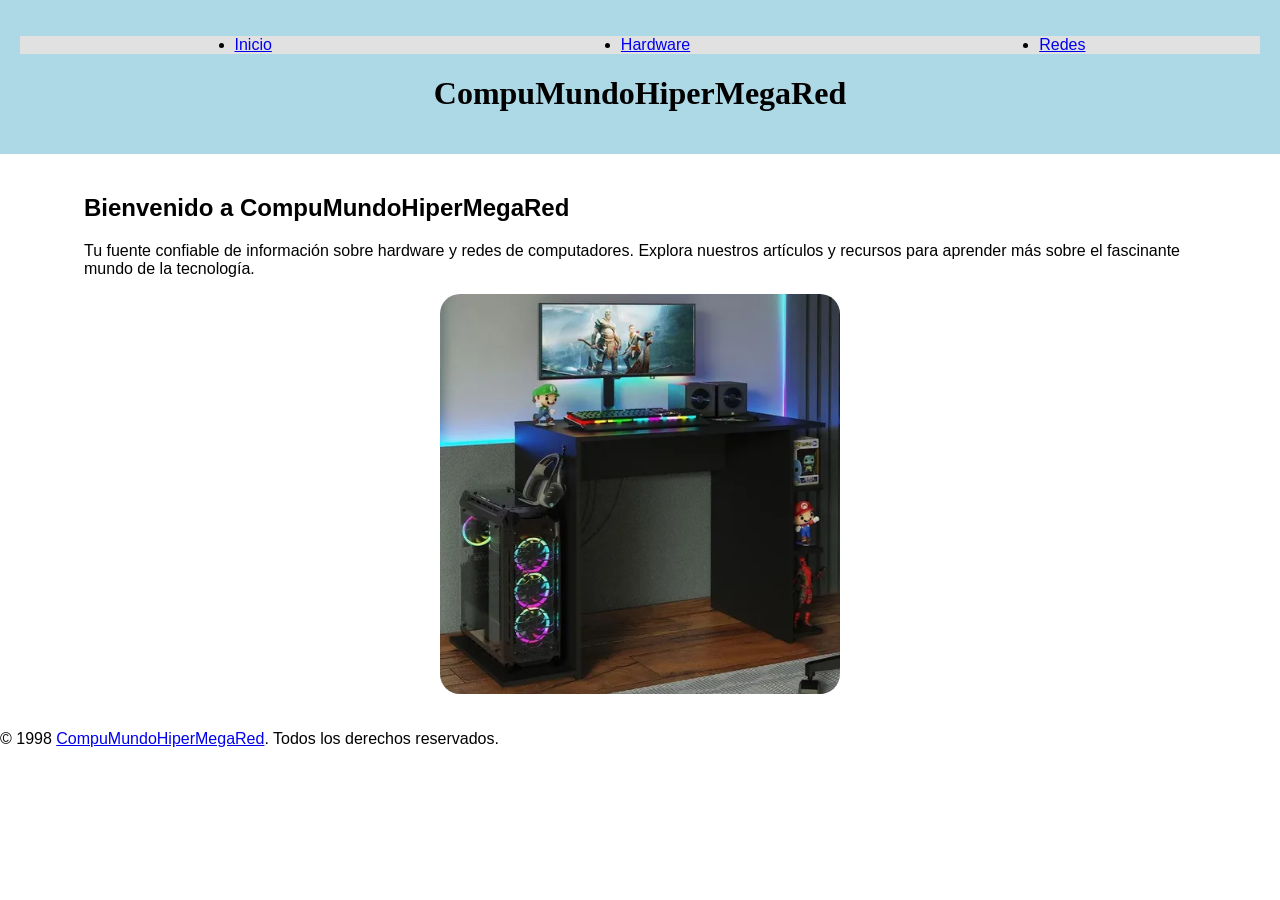
<file: Final-progejct/index.html>
<!DOCTYPE html>
<html lang="es">

<head>
    <meta charset="UTF-8">
    <title>CompuMundoHiperMegaRed</title>
    <link rel="stylesheet" href="css/style.css">
</head>

<body>
    <a class="skip-link" href="#main-content">Saltar al contenido principal</a>
    <header>
        <nav>
            <ul>
                <li><a href="index.html">Inicio</a></li>
                <li><a href="hardware.html">Hardware</a></li>
                <li><a href="network.html">Redes</a></li>
            </ul>
        </nav>
    <h1>CompuMundoHiperMegaRed</h1>
    </header>
    
    <main id="main-content">
        <section id="page1">
            <h2> Bienvenido a CompuMundoHiperMegaRed</h2>
            <p>Tu fuente confiable de información sobre hardware y redes de computadores. 
                Explora nuestros artículos y recursos para aprender más sobre el fascinante mundo de la tecnología.</p>
            <div id="desk-image">
                <img src="images/computador.jpg" alt="Imagen de computadora">
            </div>
        </section>
    </main>
    
</body>

<footer>
    <p>© 1998 <a href="https://www.youtube.com/watch?v=uhD4fFETQhY" target="_blank">CompuMundoHiperMegaRed</a>. Todos los derechos reservados.</p>
</footer>

</html>
</file>
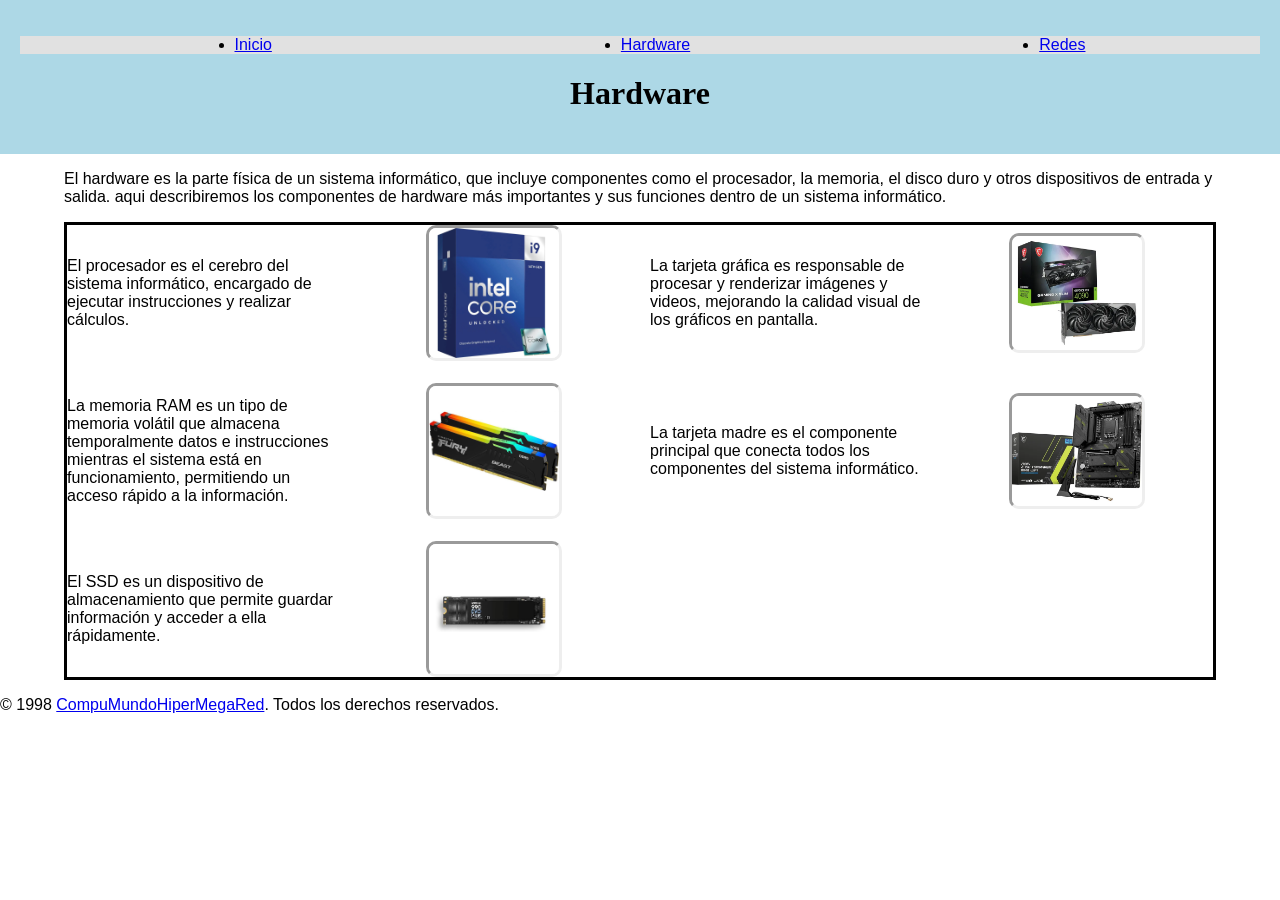
<file: Final-progejct/hardware.html>
<!DOCTYPE html>
<html lang="es">

<head>
    <meta charset="UTF-8">
    <title>Hardware</title>
    <link rel="stylesheet" href="css/style.css">
</head>

<body>
    <a class="skip-link" href="index.html#main-content">Saltar al contenido principal</a>
    <header>
        <nav>
            <ul>
                <li><a href="index.html">Inicio</a></li>
                <li><a href="hardware.html">Hardware</a></li>
                <li><a href="network.html">Redes</a></li>
            </ul>
        </nav>

    <h1>Hardware</h1>
    </header>
    
    <main>
    <p>El hardware es la parte física de un sistema informático, que incluye componentes como el procesador, la memoria, el disco duro y otros dispositivos de entrada y salida.
        aqui describiremos los componentes de hardware más importantes y sus funciones dentro de un sistema informático.
    </p>
    <div class="hardware-images">
        <p>El procesador es el cerebro del sistema informático, encargado de ejecutar instrucciones y realizar cálculos.</p>
        <img src="images/procesador.jpg" alt="Procesador">
        <p>La tarjeta gráfica es responsable de procesar y renderizar imágenes y videos, mejorando la calidad visual de los gráficos en pantalla.</p>
        <img src="images/gpu.jpg" alt="Tarjeta gráfica">
        <p>La memoria RAM es un tipo de memoria volátil que almacena temporalmente datos e instrucciones mientras el sistema está en funcionamiento, permitiendo un acceso rápido a la información.</p>
        <img src="images/ram.jpg" alt="Memoria RAM">
        <p> La tarjeta madre es el componente principal que conecta todos los componentes del sistema informático.</p>
        <img src="images/motherboard.jpg" alt="Tarjeta madre">
        <p>El SSD es un dispositivo de almacenamiento que permite guardar información y acceder a ella rápidamente.</p>
        <img src="images/ssd.jpg" alt="Unidad de almacenamiento SSD">
    </div>
    </main>

</body>

<footer>
    <p>© 1998 <a href="https://www.youtube.com/watch?v=uhD4fFETQhY" target="_blank">CompuMundoHiperMegaRed</a>. Todos los derechos reservados.</p>
</footer>

</html>
</file>
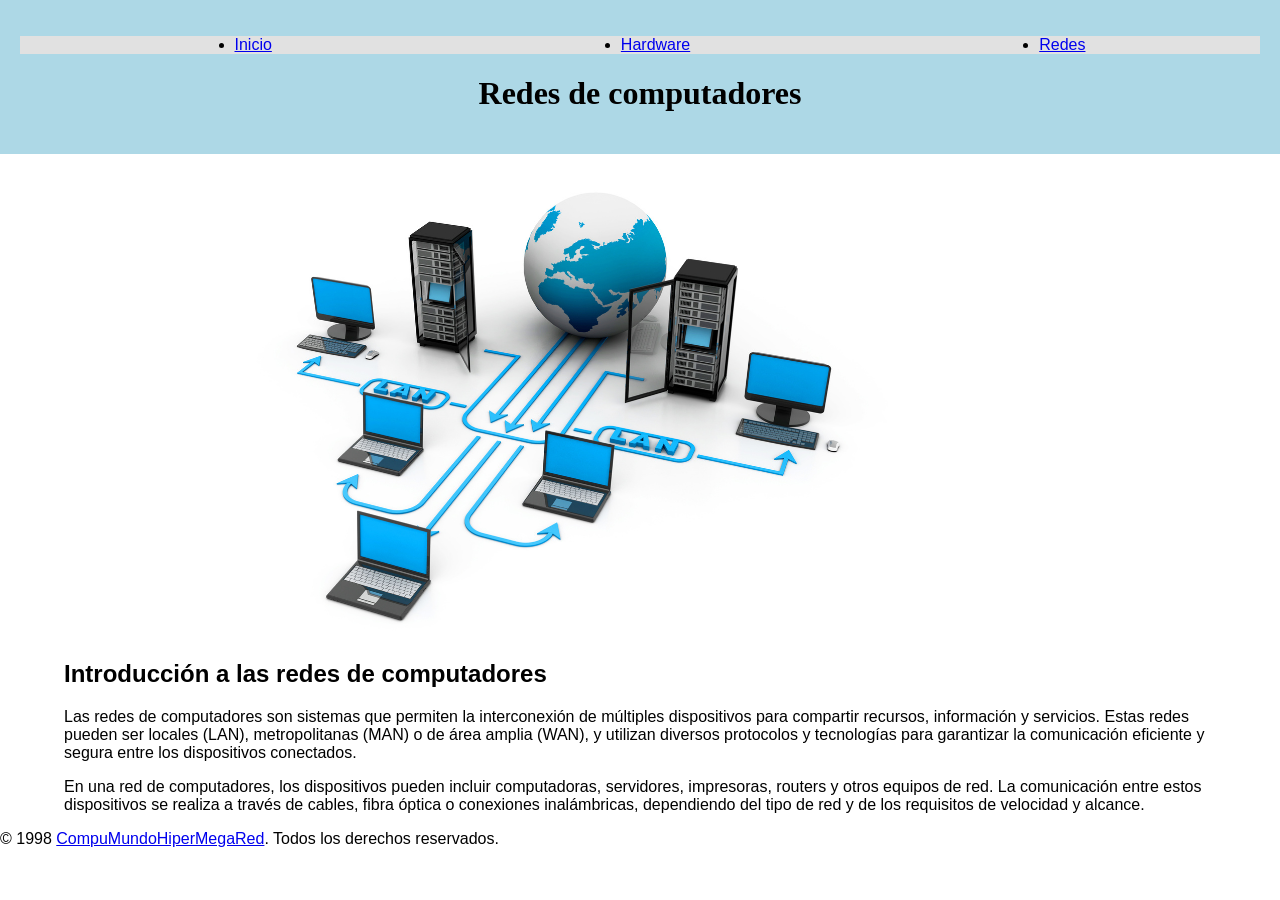
<file: Final-progejct/network.html>
<!DOCTYPE html>
<html lang="es">

<head>
    <meta charset="UTF-8">
    <title>Redes</title>
    <link rel="stylesheet" href="css/style.css">
</head>

<body>
    <a class="skip-link" href="index.html#main-content">Saltar al contenido principal</a>
    <header>
        <nav>
            <ul>
                <li><a href="index.html">Inicio</a></li>
                <li><a href="hardware.html">Hardware</a></li>
                <li><a href="network.html">Redes</a></li>
            </ul>
        </nav>

    <h1>Redes de computadores</h1>
    </header>
    
    <main>
    <div id="network-images">
        <img src="images/red.jpg" alt="Red de área local">
    </div> 
    
    <h2>Introducción a las redes de computadores</h2>
        <p>Las redes de computadores son sistemas que permiten la interconexión de múltiples dispositivos para compartir recursos, información y servicios. Estas redes pueden ser locales (LAN), metropolitanas (MAN) o de área amplia (WAN), y utilizan diversos protocolos y tecnologías para garantizar la comunicación eficiente y segura entre los dispositivos conectados.</p>
        <p>En una red de computadores, los dispositivos pueden incluir computadoras, servidores, impresoras, routers y otros equipos de red. La comunicación entre estos dispositivos se realiza a través de
           cables, fibra óptica o conexiones inalámbricas, dependiendo del tipo de red y de los requisitos de velocidad y alcance.</p>
    </main>
</body>

<footer>
    <p>© 1998 <a href="https://www.youtube.com/watch?v=uhD4fFETQhY" target="_blank">CompuMundoHiperMegaRed</a>. Todos los derechos reservados.</p>
</footer>

</html>
</file>
<file: Final-progejct/css/style.css>
/* =========================
   1. ESTILOS GENERALES
   ========================= */
.skip-link {
    position: absolute;
    left: -9999px;
}

.skip-link:focus {
    left: 20px;
}
body {
    font-family: Arial, sans-serif;
    font-size: 16px;
    margin: 0;
    padding: 0;
}


/* =========================
   2. ENCABEZADO
   ========================= */

header {
    background-color: lightblue;
    padding: 20px;
}

header h1 {
    font-family: georgia, serif;
    text-align: center;
}


/* =========================
   3. NAVEGACIÓN
   ========================= */

nav ul{
    display: flex;
    justify-content: space-around;
    background-color: #e1e1e1;
}


/* =========================
   4. CONTENIDO PRINCIPAL
   ========================= */

main {
    width: 90%;
    margin: 0 auto;
}



section {
    padding: 20px;
}


/* =========================
   5. IMÁGENES
   ========================= */
/* Estilo para la imágenen primera pagina */

#desk-image {
    display: flex;
    justify-content: center;
}

#desk-image img {
    width: 400px;
    border-radius: 20px;
}
#desk-image img:hover {
    transform: scale(1.5);
    transition: transform 0.3s ease; 
}
/* Estilo para la imágenen segunda pagina */
.hardware-images {
    display: grid;
    grid-template-columns: repeat(4, 1fr);
    gap: 20px;
    border: solid;
    border-color: black;
    align-items: center;
    justify-items: center;
}
.hardware-images img:nth-child(2n) {
    border-style: inset;
}

.hardware-images img {
    width: 130px;
    height: auto;
    border-radius: 10px;
}

.hardware-images img:hover {
    transform: scale(2);
    transition: transform 0.3s ease;
}
</file>
